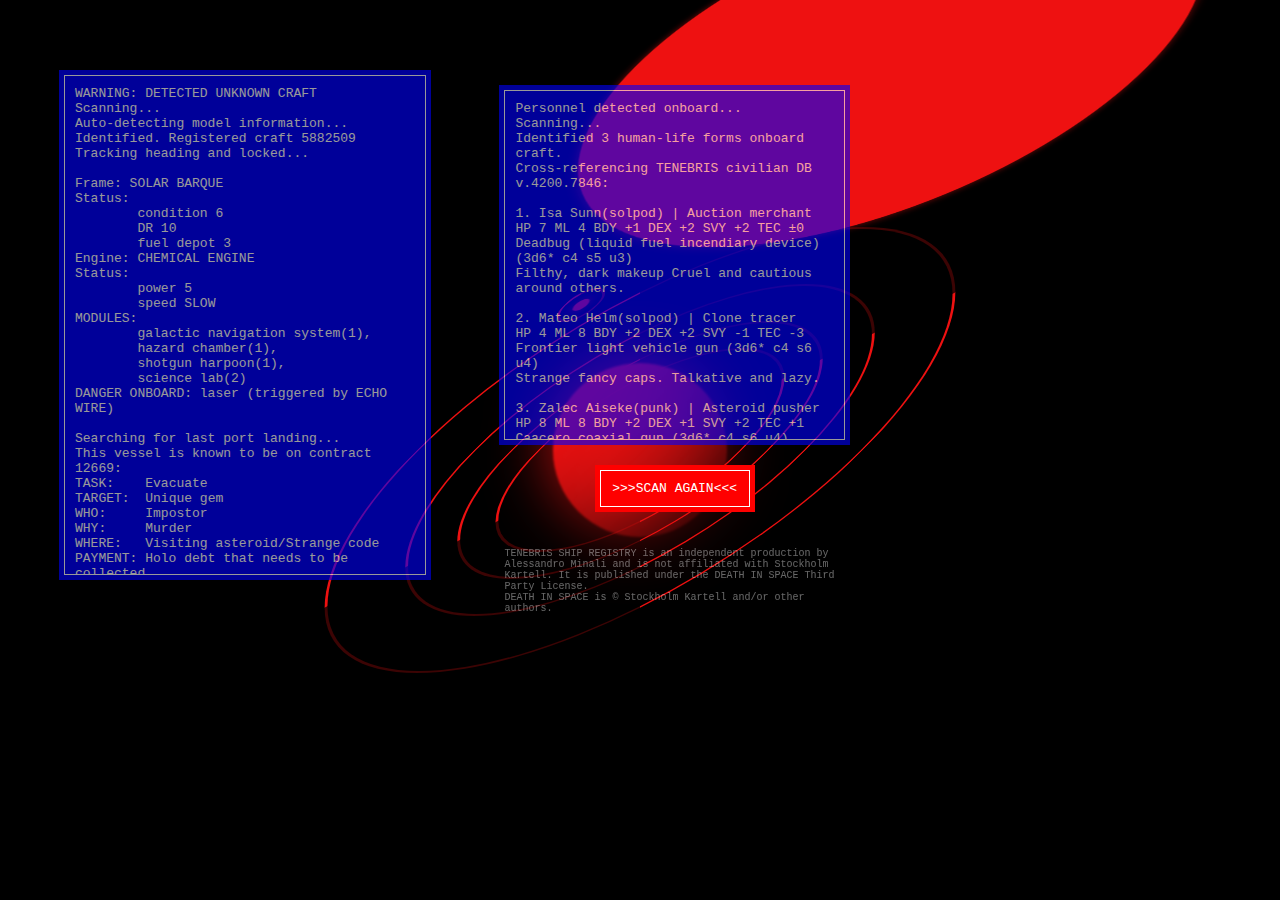
<file: index.html>
<head>
  <style type="text/css">
:root{--dark-color:#000;--glossy-red:rgba(238,17,17,1);--hidden-red:rgba(238,17,17,0);--light-red:rgba(238,17,17,0.5);--paths-theme:var(--very-light-red) var(--glossy-red);--planets-theme:var(--light-red) var(--light-red) var(--light-red) var(--glossy-red);--very-light-red:rgba(238,17,17,0.25)}*,::after,::before{-webkit-box-sizing:border-box;-moz-box-sizing:border-box;box-sizing:border-box;padding:0;margin:0}body{overflow:hidden;background-color:var(--dark-color)}body #solar-system{display:flex;width:100vw;height:100vh;-webkit-transform:skewX(-45deg);-moz-transform:skewX(-45deg);-ms-transform:skewX(-45deg);-o-transform:skewX(-45deg);transform:skewX(-45deg);-webkit-transform-origin:center;-moz-transform-origin:center;-ms-transform-origin:center;-o-transform-origin:center;transform-origin:center;justify-content:center;align-items:center}section #sun{position:fixed;z-index:100;width:174.085px;height:174.085px;-webkit-transform:skewX(45deg);-moz-transform:skewX(45deg);-ms-transform:skewX(45deg);-o-transform:skewX(45deg);transform:skewX(45deg);-webkit-border-radius:50%;-moz-border-radius:50%;border-radius:50%;background:var(--glossy-red);background:linear-gradient(135deg,var(--glossy-red) 20%,var(--hidden-red) 100%);-webkit-background:linear-gradient(135deg,var(--glossy-red) 20%,var(--hidden-red) 100%);-moz-background:linear-gradient(135deg,var(--glossy-red) 20%,var(--hidden-red) 100%);-o-background:linear-gradient(135deg,var(--glossy-red) 20%,var(--hidden-red) 100%);-ms-background:linear-gradient(135deg,var(--glossy-red) 20%,var(--hidden-red) 100%);filter:drop-shadow(0 0 2rem var(--glossy-red)) blur(1px);-webkit-filter:drop-shadow(0 0 2rem var(--glossy-red)) blur(1px);-moz-filter:drop-shadow(0 0 2rem var(--glossy-red)) blur(1px);-o-filter:drop-shadow(0 0 2rem var(--glossy-red)) blur(1px);-ms-filter:drop-shadow(0 0 2rem var(--glossy-red)) blur(1px)}article #mercury{position:fixed;z-index:99;top:38px;display:flex;width:24.397px;height:24.397px;-webkit-animation:planets-rotation 29.3225s linear infinite;-moz-animation:planets-rotation 29.3225s linear infinite;-ms-animation:planets-rotation 29.3225s linear infinite;-o-animation:planets-rotation 29.3225s linear infinite;animation:planets-rotation 29.3225s linear infinite;border-width:2px;border-style:solid;border-color:var(--planets-theme);-webkit-border-radius:50%;-moz-border-radius:50%;border-radius:50%;background:var(--hidden-red);justify-content:center;align-items:center}article #venus{position:fixed;z-index:99;top:15px;display:flex;width:60.518px;height:60.518px;-webkit-animation:planets-rotation 121.513s linear infinite;-moz-animation:planets-rotation 121.513s linear infinite;-ms-animation:planets-rotation 121.513s linear infinite;-o-animation:planets-rotation 121.513s linear infinite;animation:planets-rotation 121.513s linear infinite;border-width:2px;border-style:solid;border-color:var(--planets-theme);-webkit-border-radius:50%;-moz-border-radius:50%;border-radius:50%;background:var(--hidden-red);justify-content:center;align-items:center}article #earth{position:fixed;z-index:99;top:35px;display:flex;width:63.71px;height:63.71px;-webkit-animation:planets-rotation .4874s linear infinite;-moz-animation:planets-rotation .4874s linear infinite;-ms-animation:planets-rotation .4874s linear infinite;-o-animation:planets-rotation .4874s linear infinite;animation:planets-rotation .4874s linear infinite;border-width:2px;border-style:solid;border-color:var(--planets-theme);-webkit-border-radius:50%;-moz-border-radius:50%;border-radius:50%;background:var(--hidden-red);justify-content:center;align-items:center}article #earth::after{position:inherit;width:40%;height:40%;content:"";-webkit-animation:earth-blinking 2s linear infinite;-moz-animation:earth-blinking 2s linear infinite;-ms-animation:earth-blinking 2s linear infinite;-o-animation:earth-blinking 2s linear infinite;animation:earth-blinking 2s linear infinite;-webkit-border-radius:inherit;-moz-border-radius:inherit;border-radius:inherit;background:var(--glossy-red);-webkit-filter:drop-shadow(0 0 0.3rem var(--light-red)) blur(0.5px);-moz-filter:drop-shadow(0 0 0.3rem var(--light-red)) blur(0.5px);-o-filter:drop-shadow(0 0 0.3rem var(--light-red)) blur(0.5px);-ms-filter:drop-shadow(0 0 0.3rem var(--light-red)) blur(0.5px);filter:drop-shadow(0 0 0.3rem var(--light-red)) blur(0.5px)}article #mars{position:fixed;z-index:99;top:288px;display:flex;width:33.895px;height:33.895px;-webkit-animation:planets-rotation .5128s linear infinite;-moz-animation:planets-rotation .5128s linear infinite;-ms-animation:planets-rotation .5128s linear infinite;-o-animation:planets-rotation .5128s linear infinite;animation:planets-rotation .5128s linear infinite;border-width:2px;border-style:solid;border-color:var(--planets-theme);-webkit-border-radius:50%;-moz-border-radius:50%;border-radius:50%;background:var(--hidden-red);justify-content:center;align-items:center}article #mars::after,article #venus::after,article #mercury::after{width:40%;height:40%;content:"";-webkit-border-radius:inherit;-moz-border-radius:inherit;border-radius:inherit;background:var(--glossy-red);-webkit-filter:drop-shadow(0 0 0.3rem var(--light-red)) blur(0.5px);-moz-filter:drop-shadow(0 0 0.3rem var(--light-red)) blur(0.5px);-o-filter:drop-shadow(0 0 0.3rem var(--light-red)) blur(0.5px);-ms-filter:drop-shadow(0 0 0.3rem var(--light-red)) blur(0.5px);filter:drop-shadow(0 0 0.3rem var(--light-red)) blur(0.5px)}section #mercury-trajectory{position:fixed;z-index:98;width:203.085px;height:203.085px;-webkit-animation:solar-revolution 43.9845s linear infinite;-moz-animation:solar-revolution 43.9845s linear infinite;-ms-animation:solar-revolution 43.9845s linear infinite;-o-animation:solar-revolution 43.9845s linear infinite;animation:solar-revolution 43.9845s linear infinite;border-width:2px;border-style:solid;border-color:var(--paths-theme);-webkit-border-radius:50%;-moz-border-radius:50%;border-radius:50%}section #venus-trajectory{position:fixed;z-index:98;width:257.085px;height:257.085px;-webkit-animation:solar-revolution 112.3335s linear infinite;-moz-animation:solar-revolution 112.3335s linear infinite;-ms-animation:solar-revolution 112.3335s linear infinite;-o-animation:solar-revolution 112.3335s linear infinite;animation:solar-revolution 112.3335s linear infinite;border-width:2px;border-style:solid;border-color:var(--paths-theme);-webkit-border-radius:50%;-moz-border-radius:50%;border-radius:50%}section #earth-trajectory{position:fixed;z-index:98;width:332.085px;height:332.085px;-webkit-animation:solar-revolution 182.6211s linear infinite;-moz-animation:solar-revolution 182.6211s linear infinite;-ms-animation:solar-revolution 182.6211s linear infinite;-o-animation:solar-revolution 182.6211s linear infinite;animation:solar-revolution 182.6211s linear infinite;border-width:2px;border-style:solid;border-color:var(--paths-theme);-webkit-border-radius:50%;-moz-border-radius:50%;border-radius:50%}section #mars-trajectory{position:fixed;z-index:98;width:446.085px;height:446.085px;-webkit-animation:solar-revolution 343.4425s linear infinite;-moz-animation:solar-revolution 343.4425s linear infinite;-ms-animation:solar-revolution 343.4425s linear infinite;-o-animation:solar-revolution 343.4425s linear infinite;animation:solar-revolution 343.4425s linear infinite;border-width:2px;border-style:solid;border-color:var(--paths-theme);-webkit-border-radius:50%;-moz-border-radius:50%;border-radius:50%}@keyframes solar-revolution{to{transform:rotate(360deg)}}@keyframes planets-rotation{to{transform:rotate(360deg)}}@keyframes earth-blinking{from{background-color:var(--glossy-red);filter:drop-shadow(0 0 0.3rem var(--light-red)) blur(0.5px)}to{background-color:var(--dark-color);filter:drop-shadow(0 0 0 var(--light-red)) blur(0)}}@media only screen and (max-width: 768px){section #sun{width:87.0425px;height:87.0425px}section #mercury-trajectory{width:101.5425px;height:101.5425px}article #mercury{top:17px;width:12.1985px;height:12.1985px}section #venus-trajectory{width:128.5425px;height:128.5425px}article #venus{top:6px;width:30.259px;height:30.259px}section #earth-trajectory{width:166.0425px;height:166.0425px}article #earth{top:16px;width:31.855px;height:31.855px}section #mars-trajectory{width:223.0425px;height:223.0425px}article #mars{top:56px;width:16.9475px;height:16.9475px}}@media only screen and (min-width: 1921px){section #sun{width:348.17px;height:348.17px}section #mercury-trajectory{width:406.17px;height:406.17px}article #mercury{top:82px;width:48.794px;height:48.794px}section #venus-trajectory{width:514.17px;height:514.17px}article #venus{top:28px;width:121.036px;height:121.036px}section #earth-trajectory{width:664.17px;height:664.17px}article #earth{top:68px;width:127.42px;height:127.42px}section #mars-trajectory{width:892.14px;height:892.14px}article #mars{top:242px;width:67.79px;height:67.79px}}.grid-container{display:flex;color:#fff;top:75px;left:5%;z-index:100;color:#fff;position:absolute}.grid-child{flex:1}#crew{margin-left:10%}#about{font-size:10px;white-space:pre-wrap;opacity:.4}#crew_details,#display{opacity:.6;white-space:pre-wrap;overflow-y:scroll}#about,#crew_details{max-width:400px;max-height:350px}#display{max-width:550px;max-height:500px;background:blue;outline:5px blue solid;border:#fff 1px solid;padding:10px}#display:hover,#crew_details:hover{opacity:.9}#crew_details{background:blue;outline:5px blue solid;border:#fff 1px solid;padding:10px}.small{font-size:10px}#scan{background:red;outline:5px red solid;border:#fff 1px solid;padding:10px;max-width:150px;margin:0 auto;text-align:center;cursor:pointer}#scan:hover{opacity:.9}
  </style>
  <meta charset="UTF-8">
</head>

<body>
  <div class="grid-container">
    <pre id='display' class='grid-child'></pre>
    <pre id='crew' class='grid-child'>
      <div id='crew_details'></div>
      <div id='scan'>>>>SCAN AGAIN<<<</div>
      <div id='about'>
TENEBRIS SHIP REGISTRY is an independent production by Alessandro Minali and is not affiliated with Stockholm Kartell. It is published under the DEATH IN SPACE Third Party License.
DEATH IN SPACE is © Stockholm Kartell and/or other authors.
      </div>
    </pre>
  </div>

  <section id="solar-system">
    <div id="sun"></div>
    <article id="mercury-trajectory">
      <div id="mercury"></div>
    </article>
    <article id="venus-trajectory">
      <div id="venus"></div>
    </article>
    <article id="earth-trajectory">
      <div id="earth"></div>
    </article>
    <article id="mars-trajectory">
      <div id="mars"></div>
    </article>
  </section>

  <script type="text/javascript">
    const what=["Hide","Infiltrate","Smuggling","Extract","Search","Scavenge","Evacuate","Guard","Tow","Retrieve","Transfer","Pay","Defend","Locate","Investigate","Raid","Heist","Parley","Repair","Destroy"],payment=["Holo debt that needs to be collected","Gear","Favor","Spare parts","Big contract","Module"],person=["Impostor","Smuggler","AI","Traitor","Union worker","Company employee"],group=["Cult","Ring gang","Miners","Scavengers","Outlaws","Station marshals"],object=["Unique gem","Prototype","Robotics","Creature","Weapon","Module"],unknown=["Strange cosmic mutation","Anomaly","New planet","Wormhole","Strange code","Void static"],event=["Missing person","Backstabbing","Murder","Riot","Ritual","Festival"],area=["Derelict spacecraft","Space bar","Visiting asteroid","Forgotten mining station","Planet ruin","Underground colony","Asteroid","Rogue planet","Abandoned bunker","Rebuilt satellite","Old mining town","Nomad outpost"],first_name=["Marshal","Tarlow","Cee","Aoi","Niko","Sakura","Naoto","Jun","Ichiro","Koa","Ravi","Mishka","Yuma","Roy","Fushigi","Mateo","Aiko","Ezra","Bo","Elizi","Hina","Iwata","Baker","Bowie","Rowa","Mirai","Kev","Khari","Isa","Lovi","Sura","Anik","Nauja","Sheyma","Mira","Yatin","Yuval","Jienni","Tami","Mufasa","Ao","Bell","Blink","Clock","Cord","Duzi","Fase","Fu","Glam","Glare","Gul","Hira","Hla","Ia","Kei","Key","Lhamo","Måne","Mehr","Mille","Mpho","Nur","Phix","Reeve","Riz","Shade","Soma","Tick","Vac","Wick","Xleo","Yann","Zalec","Zenit","Zign","Zola"],last_name=["Grozo","Rife","Shimasu","Aiseke","Helm","Astreio","Tungertok","Casker","Cash","Blaze","Mellowe","Atticus","Dimber","Cage","Rose","Whiz","Zapper","Crow","Cage","Tide","Yamada","Bhat","Ortiz","Behl","Brahm","Oak","Nori","Guide","Bird","Sunn","Lock","Keone","Beconne","Lumen","Canero","Crowne","Home","Rover","Lamassu","Shorell"],origin=["carbon","chrome","punk","solpod","velocity cursed","void"],background=["Doctor of Philosophy","Ringborn","Roughneck","Technomant","Astrochemist","Explorer","Clone","Legionnaire","Prospector","Nomad"],bg_1=["Gas","Data","Record","Auction","DNA","Black market","AI","Drone","Subtiliteminn","Military","Vector","Company","Cyro","Moon","Asteroid","Nebular","Zero-g","Ring","Clone","Monolith","Event horizon","Intersteller","Orbit","Gravity","Intergalatic","Freight","Isotope","Station","Static noise","Tow","Star","Bounty","Deep field","Void"],bg_2=["farmer","pusher","holder","gemologist","modifier","salvager","coder","driller","addict","linguist","pilot","marshal","engineer","mercenary","owner","pathfinder","fighter","thug","bodyguard","welder","vagabond","soldier","swindler","cultist","diver","tracer","translator","trucker","hunter","outlaw","crew","hijacker","merchant","bandit","hauler"],impression=["Always stares at people’s teeth.","Reckless in combat.","Boasts about what they did in the war.","Whistles war hymns.","Cautious around others.","Moves slowly if you stare at them.","Talks with a vibrant language and large gestures.","Constantly snacking on something.","Hard-boiled with scars.","Keeps looking behind objects like they could be trapped.","Has several homemade augmented reality tattoos.","Perfectionist with control issues.","Swallows strange colorful pills every now and then.","Nearsighted.","Looks at people like they want to eat them.","Just overall creepy.","Long nails, teeth and hair.","Wears very, very thick 3D glasses.","Has control issues and needs a plan for everything.","Won’t look people in the eyes.","Too old for this shit.","Gray-haired, smoking actual, real cigars.","Speaks with a unique accent.","Disarming gaze.","Frustrated about small things.","Old-fashioned.","Never smiles.","Likes things simple.","Calm, cold and calculated with a stiff body language.","Caring and helpful but hates being touched.","Peaceful, soft-spoken.","Soft, gentle movements.","Pessimist, with a fake smile.","Sad and distant, I have seen colony crafts on fire off the shoulders of..."],trait=["Bored","Jaded","So polite it hurts","Polite","Optimist","Cynical","Eccentric","Hypochondriac","Honest","Proud","Relentless","Perfectionist","Dishonest","Remorseful","Nearsighted","Creepy","Lazy","Talkative","Inventive","Rough","Unnecessarily rough","Hard-boiled","Savage","Passionate","Endlessly aggravated","Inferiority complex","Problems with authority","Loud mouth","Cruel","Egocentric","Nihilistic","Prone to substance abuse","Conflicted","Shrewd","Vindictive","Cowardly","Lazy","Suspicious","Ruthless","Worried","Bitter","Deceitful","Wasteful","Arrogant","Abrasive","Mannerless","Self-assured","Fanatical","Hypocritical","Eccentric","Morbid","One-sided","Enigmatic","Hesitant","Scared of commitment","Aggressive","Shortsighted","Stubborn","Mischievous","Grim","Ritualistic","Brutal","Unpredictable","Prejudiced","Vulgar","Sloppy","Impulsive","Calculating","Pedantic","Gullible","Demanding","Whiny","Ungrateful","Hedonistic","Shallow","Fearless","Scheming","Nagging","Fatalistic","Defensive","Hateful","Argumentative","Tormenting","Self-conscious","Irresponsible","Melancholic","Arbitrary","Inconsistent","Imitative","Sarcastic","Rude","Vain","Petty","Resentful","Disloyal","Strict","Anarchistic","Dependent","Snobbish","Untrusting","Assertive","Charmless","Pompous","Greedy","Tactless","Unhelpful","Anxious","Gloomy","Undisciplined","Careless","Nosy","Domineering","Dull","Rebellious","Chainsmoker","Chews on hair","Compulsive swearing","Constantly watching holos","Coughs","Fiddles with jewelry","Flirty","Gestures a lot","Giggles inappropriately","Hat/hood and shades, always","Itchy","Loudly chews gum","Must tag every location","Never look anyone in the eye","Nosepicker","Rapid blinking","Reeks of lighter fluid","Scratches facial scar","Twitchy","Wheezes"],look=["Filthy EVA suit.","Fashionable robotic hands.","Clothes made of synthetic feathers.","Space dock workwear.","White civilian clothes.","Vest, nothing under, and shorts, no matter the climate.","Fake military fashion.","No shoes, tight t-shirt, black pants.","Tool belt and waistbag.","Antique colony suit.","Robe covered in asymmetric patterns.","Similar clothes as one of the PCs.","Expensive gear and pretty new clothes.","Worn marshal cap and a fake cigar.","Jumpsuit with driller oil patch.","Holographic visor, branded clothes.","Untied big boots, patched broken nose.","G-suit, covered in planet patches.","Gray thick lab coat with blue stains.","Vest knitted out of wires, tattoos in a strange language.","Embroidered helmets, faux fur, and dark cloth with symbols showing affiliation.","Patched up clothes, mixture of many materials and tech.","Reinforced blue and yellow workwear with patches from all the spacedocks in Tenebris.","Boots and vests.","Strange fancy caps.","Flamboyant robes in reflective materials.","Torn, old space docket jacket.","Foreign, realisitic tattos.","Filthy, dark makeup","Undersized hologlasses.","Perfectly weathered clothes.","Botany patches on arms and back saying 'I love plants'.","Fashionable interstellar clothes.","Too clean civilian clothes.","Bags and pockets everywhere for everything but never anything important in them.","Layers of black fabric, wrapped loosely","Robotic hands/arm.","Covered in scars.","Asymmetric, patterned hood.","Antique space gloves.","Hazard pants.","Trucker cap with patch.","Necklace with odd animal skulls.","Decorated cape.","Suit with holographic patterns."],weapon=["Accretion shuriken (d4 c1 s1 u-)","Heat seeking micro caltrops (d4 c1 s1 u-)","Gravity dirk (d4 c1 s1 u-)","Oscillator knife (d4 c1 s1 u-)","LRAD hammer (d4 c1 s1 u-)","Vacuum pistol (d6 c3 s1 u5)","Prospector handgun (d6 c3 s1 u5)","AI revolver (d6 c3 s1 u5)","Messier shotgun (2d4* c3 s2 u4)","Direcaster defense pump-action (2d4* c3 s2 u4)","Silenced apastron (d8 c3 s2 u10)","Micro manifold (d8 c3 s2 u10)","Procyon raid rifle (d10 c3 s3 u10)","Bullpup vacuum rifle (d10 c3 s3 u10)","Arc rifle (d10 c3 s3 u10)","Thermite crossbow (d12 c3 s3 u4)","Luminance marksman barrel (d12 c3 s3 u4)","Crescent limb cutter (d12 c3 s3 u4)","Caacero coaxial gun (3d6* c4 s6 u4)","Frontier light vehicle gun (3d6* c4 s6 u4)","Deadbug (liquid fuel incendiary device) (3d6* c4 s5 u3)"],grenade=["Plerion grenade (2d6* c- s1 u-)","Quasar incendiary (2d6* c- s1 u-)","Dust cleaner flashbang (2d6* c- s1 u-)"],armor=["Stab proof armor (DR+1 s2)","Flak jacket armor (DR+2 s3)","Bulletproof armor (DR+2 s4)","Riot shield (- s4)"],common=[["Nano Pods",3,5,3],["Bio tanker",12,17,20],["Bulk freighter",10,16,8],["Scout ship",5,11,5],["Frontier lander",5,11,6],["Hauler",5,13,5],["Liberation raider",5,13,5],["Sector shuttle",3,9,6]],c_power=[["Radiation pressure sail","too slow"],["Chemical engine","slow"]],unusual=[["Honeyguide driller",5,11,6],["Interceptor",5,11,5],["Mining carrier",12,18,20],["Light freighter",8,14,7]],u_power=[["Diamagnetic fusion reactor","fast"]],rare=[["Exobase dropship",5,15,4],["Alsviðr barge",8,16,5],["Solar barque",6,10,3],["Colony ship",10,18,10]],r_power=[["Gravity reactor","fast"]],v_rare=[["Monolith runner",10,18,10],["Redshift explorer",8,12,15],["Gravity ship",10,16,10],["Black hole crawler",12,19,"—"]],v_r_power=[["Quantum entanglement reactor","bridging"]],general=[[1,"bar"],[1,"brig"],[1,"cargo cluster"],[1,"cryopods"],[1,"escape pods"],[1,"fire extinguishing system"],[1,"fuel tanks"],[1,"garbage burner"],[1,"hidden module"],[1,"interrogation room"],[1,"meeting room"],[1,"moonshine distillery"],[1,"passenger quarters"],[1,"storage"],[1,"workshop"],[2,"cargo bay"],[2,"cargo tractor"],[2,"deep space communication dish"],[2,"hull plating"],[2,"hydroponic farm"],[2,"medical bay"],[2,"merchant deck"],[2,"panic room"],[2,"repair bay"],[2,"space dock"],[2,"vault"]],tech=[[1,"anti-hacking systems"],[1,"automaton caretaker"],[1,"biometric locks"],[1,"deceptive communication systems"],[1,"decoy"],[1,"driller echo"],[1,"galactic navigation system"],[1,"named ai"],[1,"self-destruct system"],[1,"surveillance system"],[1,"uav system"],[1,"hazard chamber"],[1,"master system"],[1,"radio network"],[2,"radio network"],[2,"scanners"],[2,"military-issued ai"],[2,"science lab"],[3,"stealth hull"]],confrontation=[[1,"deep space torpedoes"],[1,"kinetic mines"],[1,"hull grapplers"],[1,"mobile drill arm"],[1,"modified asteroid drill"],[1,"monodispatcher"],[1,"shotgun harpoon"],[1,"thrower"],[1,"hypervelocity projectiles"],[1,"grapeshot carronade"],[2,"isotope bunker buster"],[2,"emp harpoon"],[3,"orbital shotgun"]],trigger=["laser","pressure plate","motion detector","microphone","magnetic","heat detector","sniffer","metal detector","echo wire","counter"],obstacle=["centiglass","mind scanner","wormhole",["electromagnetic pulse","emp"],"pipe bomb","jump mine","hotwired air lock","tracking chip","flechettes","ultrasonic burst","titanic foam","photoreceptor flash","tesla spike","laser","molten metal","crusher","cooker","flammable gas","electroshock projectiles","skin transformer"];function roll(e){return Math.floor(Math.random()*e)+1}function stat(){return s=roll(4)-roll(4),0==s?s="±"+s:s>0&&(s="+"+s),s}function roll_r(e,r){return Math.floor(Math.random()*(r-e+1))+e}function add_mod(e,r,t){return e-r[0]>=0?(t.push(r),e-r[0]):e}function generate(){1==roll(100)?frame=v_rare.sample():1==roll(36)?frame=rare.sample():1==roll(10)?frame=unusual.sample():frame=common.sample(),1==roll(100)?(op=roll_r(7,30),power=v_r_power.sample()):1==roll(36)?(op=roll_r(9,13),power=r_power.sample()):1==roll(10)?(op=roll_r(6,10),power=u_power.sample()):(op=roll_r(3,7),power=c_power.sample()),dis=document.getElementById("display"),dis.innerHTML="",dis.innerText+="WARNING: DETECTED UNKNOWN CRAFT\n",dis.innerText+="Scanning...\n",dis.innerText+="Auto-detecting model information...\n",dis.innerText+="Identified. Registered craft "+roll(1e8).toString(16)+"\n",dis.innerHTML+="Tracking heading and locked...\n\n",dis.innerText+="Frame: "+frame[0].toUpperCase()+"\n",dis.innerText+="Status:\n\tcondition "+frame[1]+"\n\tDR "+frame[2]+"\n\tfuel depot "+frame[3]+"\n",dis.innerText+="Engine: "+power[0].toUpperCase()+"\n",dis.innerText+="Status:\n\tpower "+op+"\n\tspeed "+power[1].toUpperCase()+"\n",possible_mods=general.shuffle().concat(tech.shuffle()),confront_dup=[...confrontation.shuffle()],modules=[],confrontation_chance=[10,20,36];for(var e=0;e<3;e++)1==roll(confrontation_chance[e])&&(op=add_mod(op,confront_dup.pop(),modules));for(;0!=op;)op=add_mod(op,possible_mods.pop(),modules);dis.innerText+="MODULES:",dis.innerText+=modules.sort().map((e=>"\n\t"+e[1]+"("+e[0]+")")),dis.innerText+="\nDANGER ONBOARD: "+obstacle.sample()+" (triggered by "+trigger.sample().toUpperCase()+")\n\n",c=document.getElementById("crew_details"),c.innerHTML="",crew=roll(6),c.innerText+="Personnel detected onboard...\n",c.innerText+="Scanning...\n",c.innerText+="Identified "+crew+" human-life forms onboard craft.\n",c.innerText+="Cross-referencing TENEBRIS civilian DB v."+roll(1e4)+"."+roll(1e4)+":",first_name_dup=[...first_name.shuffle()],background_dup=[...background.shuffle()],bg_1_dup=[...bg_1.shuffle()],bg_2_dup=[...bg_2.shuffle()],look_dup=[...look.shuffle()],trait_dup=[...trait.shuffle()],impression_dup=[...impression.shuffle()];for(e=0;e<crew;e++)c.innerText+="\n\n"+(e+1)+". "+first_name_dup.pop()+" "+last_name.sample()+"("+origin.sample()+") | ",1==roll(10)?c.innerText+=background_dup.pop():c.innerText+=bg_1_dup.pop()+" "+bg_2_dup.pop(),c.innerText+="\nHP "+roll(8)+" ML "+(roll(6)+roll(6))+" BDY "+stat()+" DEX "+stat()+" SVY "+stat()+" TEC "+stat(),1==roll(10)&&(c.innerText+="\n"+armor.pop()),c.innerText+="\n"+weapon.pop(),1==roll(10)&&(c.innerText+="\n"+grenade.pop()),c.innerText+="\n"+look_dup.pop()+" ",c.innerText+=trait_dup.pop()+" and ",1==roll(6)?c.innerText+=trait_dup.pop().toLowerCase()+".":c.innerText+=impression_dup.pop().toLowerCase();c.innerHTML+="\n\n<span class='small'>d: damage, c: condition, s: slots, u: uses</span>",dis.innerText+="Searching for last port landing...",dis.innerText+="\nThis vessel is known to be on contract "+roll(1e6).toString(16)+":",dis.innerText+="\nTASK:\t "+what.sample()+"\n",dis.innerText+="TARGET:\t "+object.sample()+"\n",dis.innerText+="WHO:\t "+person.sample()+"\n",dis.innerText+="WHY:\t "+event.sample()+"\n",dis.innerText+="WHERE:\t "+area.sample()+"/"+unknown.sample()+"\n",dis.innerText+="PAYMENT: "+payment.sample()}Array.prototype.sample=function(){return this[Math.floor(Math.random()*this.length)]},Array.prototype.remove=function(e){return this.filter((r=>r!==e))},Array.prototype.shuffle=function(){for(var e=this.length-1;e>0;e--){var r=Math.floor(Math.random()*(e+1)),t=this[e];this[e]=this[r],this[r]=t}return this},generate(),document.getElementById("scan").addEventListener("click",(function(){generate()}));
  </script>
</body>
</file>
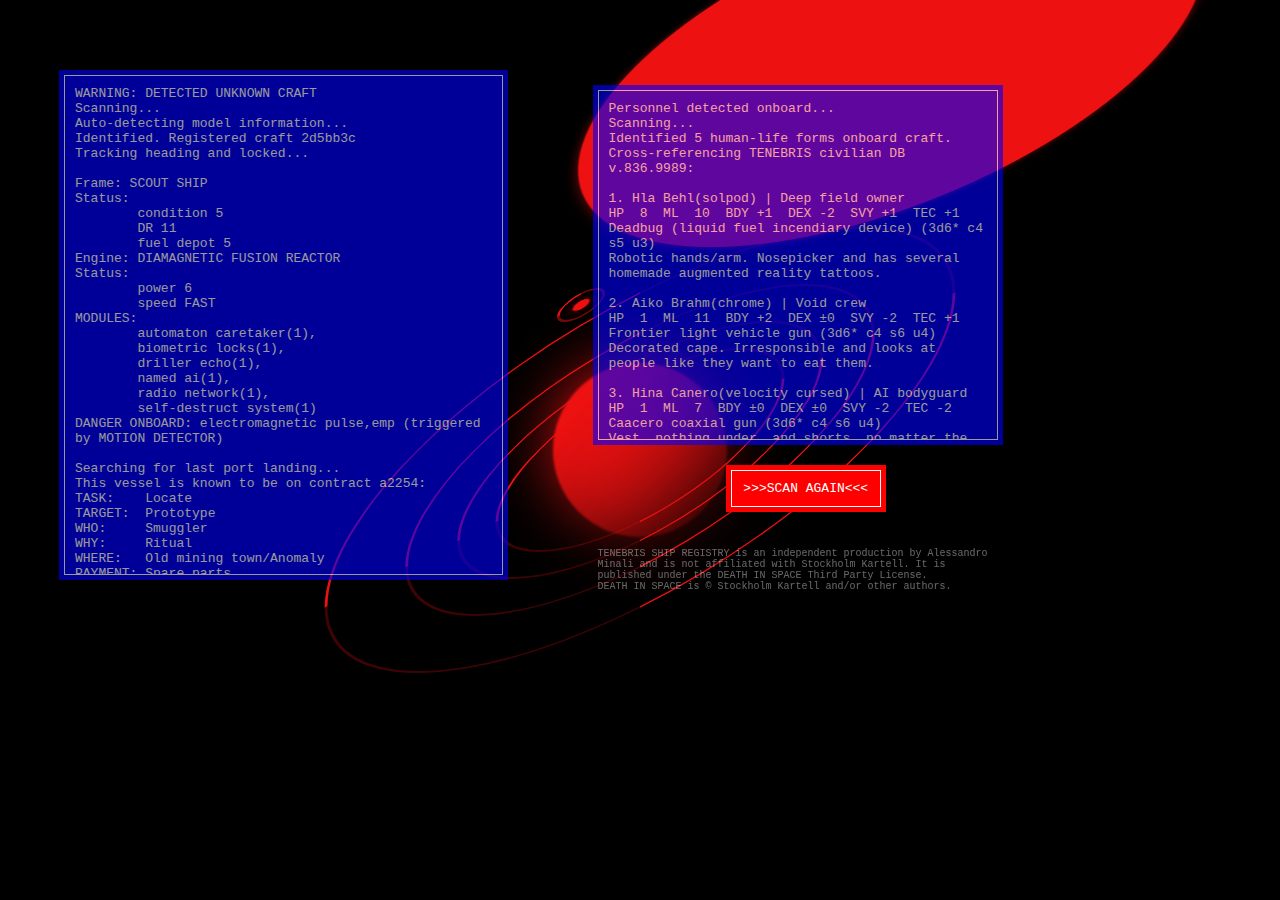
<file: tmp.html>
<head>
  <link rel="stylesheet" type="text/css" href="./style.css">
  <meta charset="UTF-8">
</head>

<body>
  <div class="grid-container">
    <pre id='display' class='grid-child'></pre>
    <pre id='crew' class='grid-child'>
      <div id='crew_details'></div>
      <div id='scan'>>>>SCAN AGAIN<<<</div>
      <div id='about'>
TENEBRIS SHIP REGISTRY is an independent production by Alessandro Minali and is not affiliated with Stockholm Kartell. It is published under the DEATH IN SPACE Third Party License.
DEATH IN SPACE is © Stockholm Kartell and/or other authors.
      </div>
    </pre>
  </div>

  <section id="solar-system">
    <div id="sun"></div>
    <article id="mercury-trajectory">
      <div id="mercury"></div>
    </article>
    <article id="venus-trajectory">
      <div id="venus"></div>
    </article>
    <article id="earth-trajectory">
      <div id="earth"></div>
    </article>
    <article id="mars-trajectory">
      <div id="mars"></div>
    </article>
  </section>

  <script type="text/javascript" src="script.js"></script>
</body>
</file>
<file: style.css>
:root {
  --dark-color: rgb(0, 0, 0);
  --glossy-red: rgba(238, 17, 17, 1);
  --hidden-red: rgba(238, 17, 17, 0);
  --light-red: rgba(238, 17, 17, 0.5);
  --paths-theme: var(--very-light-red) var(--glossy-red);
  --planets-theme: var(--light-red) var(--light-red) var(--light-red)
    var(--glossy-red);
  --very-light-red: rgba(238, 17, 17, 0.25);
}
*,
*::after,
*::before {
  -webkit-box-sizing: border-box;
  -moz-box-sizing: border-box;
  box-sizing: border-box;
  padding: 0;

  margin: 0;
}
body {
  overflow: hidden;

  background-color: var(--dark-color);
}
body #solar-system {
  display: flex;

  width: 100vw;
  height: 100vh;

  -webkit-transform: skewX(-45deg);
  -moz-transform: skewX(-45deg);
  -ms-transform: skewX(-45deg);
  -o-transform: skewX(-45deg);
  transform: skewX(-45deg);
  -webkit-transform-origin: center;
  -moz-transform-origin: center;
  -ms-transform-origin: center;
  -o-transform-origin: center;
  transform-origin: center;

  justify-content: center;
  align-items: center;
}

/* ⚠ size of the sun is not respected here */
section #sun {
  position: fixed;
  z-index: 100;
  /* ✑ real radius of the sun: 696340km */

  width: 174.085px; /* ✑ 40* too small compared to the real planets dimensions values */
  height: 174.085px;

  -webkit-transform: skewX(45deg);
  -moz-transform: skewX(45deg);
  -ms-transform: skewX(45deg);
  -o-transform: skewX(45deg);
  transform: skewX(45deg);

  -webkit-border-radius: 50%;
  -moz-border-radius: 50%;
  border-radius: 50%;
  background: var(--glossy-red);
  background: linear-gradient(
    135deg,
    var(--glossy-red) 20%,
    var(--hidden-red) 100%
  );

  -webkit-background: linear-gradient(
    135deg,
    var(--glossy-red) 20%,
    var(--hidden-red) 100%
  );
  -moz-background: linear-gradient(
    135deg,
    var(--glossy-red) 20%,
    var(--hidden-red) 100%
  );
  -o-background: linear-gradient(
    135deg,
    var(--glossy-red) 20%,
    var(--hidden-red) 100%
  );
  -ms-background: linear-gradient(
    135deg,
    var(--glossy-red) 20%,
    var(--hidden-red) 100%
  );
  filter: drop-shadow(0 0 2rem var(--glossy-red)) blur(1px);
  -webkit-filter: drop-shadow(0 0 2rem var(--glossy-red)) blur(1px);
  -moz-filter: drop-shadow(0 0 2rem var(--glossy-red)) blur(1px);
  -o-filter: drop-shadow(0 0 2rem var(--glossy-red)) blur(1px);
  -ms-filter: drop-shadow(0 0 2rem var(--glossy-red)) blur(1px);
}

/* planets */
article #mercury {
  position: fixed;
  z-index: 99;
  top: 38px;

  display: flex;

  width: 24.397px; /* ✑ real radius of mercury: 24397km */
  height: 24.397px;
  /* ✑ rotation period of mercury: 58.645 days */

  -webkit-animation: planets-rotation 29.3225s linear infinite;
  -moz-animation: planets-rotation 29.3225s linear infinite;
  -ms-animation: planets-rotation 29.3225s linear infinite;
  -o-animation: planets-rotation 29.3225s linear infinite;
  animation: planets-rotation 29.3225s linear infinite;

  border-width: 2px;
  border-style: solid;
  border-color: var(--planets-theme);
  -webkit-border-radius: 50%;
  -moz-border-radius: 50%;
  border-radius: 50%;
  background: var(--hidden-red);

  justify-content: center;
  align-items: center;
}
article #venus {
  position: fixed;
  z-index: 99;
  top: 15px;

  display: flex;

  width: 60.518px; /* ✑ real radius of venus: 60518km */
  height: 60.518px;
  /* ✑ rotation period of venus 243.023 days */

  -webkit-animation: planets-rotation 121.513s linear infinite;
  -moz-animation: planets-rotation 121.513s linear infinite;
  -ms-animation: planets-rotation 121.513s linear infinite;
  -o-animation: planets-rotation 121.513s linear infinite;
  animation: planets-rotation 121.513s linear infinite;

  border-width: 2px;
  border-style: solid;
  border-color: var(--planets-theme);
  -webkit-border-radius: 50%;
  -moz-border-radius: 50%;
  border-radius: 50%;
  background: var(--hidden-red);

  justify-content: center;
  align-items: center;
}
article #earth {
  position: fixed;
  z-index: 99;
  top: 35px;

  display: flex;

  width: 63.71px; /* ✑ real radius of the earth: 6371km */
  height: 63.71px;
  /* ✑ animation-duration: .5s = 24hours on earth */

  -webkit-animation: planets-rotation 0.4874s linear infinite;
  -moz-animation: planets-rotation 0.4874s linear infinite;
  -ms-animation: planets-rotation 0.4874s linear infinite;
  -o-animation: planets-rotation 0.4874s linear infinite;
  animation: planets-rotation 0.4874s linear infinite;

  border-width: 2px;
  border-style: solid;
  border-color: var(--planets-theme);
  -webkit-border-radius: 50%;
  -moz-border-radius: 50%;
  border-radius: 50%;
  background: var(--hidden-red);

  justify-content: center;
  align-items: center;
}
article #earth::after {
  position: inherit;

  width: 40%;
  height: 40%;

  content: "";
  -webkit-animation: earth-blinking 2s linear infinite;
  -moz-animation: earth-blinking 2s linear infinite;
  -ms-animation: earth-blinking 2s linear infinite;
  -o-animation: earth-blinking 2s linear infinite;
  animation: earth-blinking 2s linear infinite;

  -webkit-border-radius: inherit;
  -moz-border-radius: inherit;
  border-radius: inherit;
  background: var(--glossy-red);

  -webkit-filter: drop-shadow(0 0 0.3rem var(--light-red)) blur(0.5px);
  -moz-filter: drop-shadow(0 0 0.3rem var(--light-red)) blur(0.5px);
  -o-filter: drop-shadow(0 0 0.3rem var(--light-red)) blur(0.5px);
  -ms-filter: drop-shadow(0 0 0.3rem var(--light-red)) blur(0.5px);
  filter: drop-shadow(0 0 0.3rem var(--light-red)) blur(0.5px);
}
article #mars {
  position: fixed;
  z-index: 99;
  top: 288px;

  display: flex;

  width: 33.895px; /* ✑ real radius of mars: 33895km */
  height: 33.895px;
  /* ✑ animation-duration: .5s = 24hours on earth */

  -webkit-animation: planets-rotation 0.5128s linear infinite;
  -moz-animation: planets-rotation 0.5128s linear infinite;
  -ms-animation: planets-rotation 0.5128s linear infinite;
  -o-animation: planets-rotation 0.5128s linear infinite;
  animation: planets-rotation 0.5128s linear infinite;

  border-width: 2px;
  border-style: solid;
  border-color: var(--planets-theme);
  -webkit-border-radius: 50%;
  -moz-border-radius: 50%;
  border-radius: 50%;
  background: var(--hidden-red);

  justify-content: center;
  align-items: center;
}
article #mars::after,
article #venus::after,
article #mercury::after {
  width: 40%;
  height: 40%;

  content: "";

  -webkit-border-radius: inherit;
  -moz-border-radius: inherit;
  border-radius: inherit;
  background: var(--glossy-red);

  -webkit-filter: drop-shadow(0 0 0.3rem var(--light-red)) blur(0.5px);
  -moz-filter: drop-shadow(0 0 0.3rem var(--light-red)) blur(0.5px);
  -o-filter: drop-shadow(0 0 0.3rem var(--light-red)) blur(0.5px);
  -ms-filter: drop-shadow(0 0 0.3rem var(--light-red)) blur(0.5px);
  filter: drop-shadow(0 0 0.3rem var(--light-red)) blur(0.5px);
}

/* planets trajectory's
⚠ the distances between the planets and the sun are not respected here because of the diameter ot it */
section #mercury-trajectory {
  position: fixed;
  z-index: 98;

  width: 203.085px; /* ✑ non-proportional */
  height: 203.085px;
  /* ✑ revolution of mercury: 87.969 days */

  -webkit-animation: solar-revolution 43.9845s linear infinite;
  -moz-animation: solar-revolution 43.9845s linear infinite;
  -ms-animation: solar-revolution 43.9845s linear infinite;
  -o-animation: solar-revolution 43.9845s linear infinite;
  animation: solar-revolution 43.9845s linear infinite;

  border-width: 2px;
  border-style: solid;
  border-color: var(--paths-theme);
  -webkit-border-radius: 50%;
  -moz-border-radius: 50%;
  border-radius: 50%;
}
section #venus-trajectory {
  position: fixed;
  z-index: 98;

  width: 257.085px; /* ✑ non-proportional */
  height: 257.085px;
  /* ✑ revolution of venus: 224.667 days */

  -webkit-animation: solar-revolution 112.3335s linear infinite;
  -moz-animation: solar-revolution 112.3335s linear infinite;
  -ms-animation: solar-revolution 112.3335s linear infinite;
  -o-animation: solar-revolution 112.3335s linear infinite;
  animation: solar-revolution 112.3335s linear infinite;

  border-width: 2px;
  border-style: solid;
  border-color: var(--paths-theme);
  -webkit-border-radius: 50%;
  -moz-border-radius: 50%;
  border-radius: 50%;
}
section #earth-trajectory {
  position: fixed;
  z-index: 98;

  width: 332.085px; /* ✑ non-proportional */
  height: 332.085px;
  /* ✑ revolution of the earth: 365.2422 days */

  -webkit-animation: solar-revolution 182.6211s linear infinite;
  -moz-animation: solar-revolution 182.6211s linear infinite;
  -ms-animation: solar-revolution 182.6211s linear infinite;
  -o-animation: solar-revolution 182.6211s linear infinite;
  animation: solar-revolution 182.6211s linear infinite;

  border-width: 2px;
  border-style: solid;
  border-color: var(--paths-theme);
  -webkit-border-radius: 50%;
  -moz-border-radius: 50%;
  border-radius: 50%;
}
section #mars-trajectory {
  position: fixed;
  z-index: 98;

  width: 446.085px; /* ✑ non-proportional */
  height: 446.085px;
  /* ✑ revolution of mars: 686.885 days */

  -webkit-animation: solar-revolution 343.4425s linear infinite;
  -moz-animation: solar-revolution 343.4425s linear infinite;
  -ms-animation: solar-revolution 343.4425s linear infinite;
  -o-animation: solar-revolution 343.4425s linear infinite;
  animation: solar-revolution 343.4425s linear infinite;

  border-width: 2px;
  border-style: solid;
  border-color: var(--paths-theme);
  -webkit-border-radius: 50%;
  -moz-border-radius: 50%;
  border-radius: 50%;
}

/*
▀▄▀▄▀▄▀▄▀▄▀▄ ANIMATIONS ▀▄▀▄▀▄▀▄▀▄▀▄
*/

@keyframes solar-revolution {
  to {
    transform: rotate(360deg);
  }
}

@keyframes planets-rotation {
  to {
    transform: rotate(360deg);
  }
}
@keyframes earth-blinking {
  from {
    background-color: var(--glossy-red);

    filter: drop-shadow(0 0 0.3rem var(--light-red)) blur(0.5px);
  }
  to {
    background-color: var(--dark-color);

    filter: drop-shadow(0 0 0 var(--light-red)) blur(0);
  }
}

/* media queries
smartphone*/
@media only screen and (max-width: 768px) {
  section #sun {
    width: 87.0425px;
    height: 87.0425px;
  }
  section #mercury-trajectory {
    width: 101.5425px;
    height: 101.5425px;
  }
  article #mercury {
    top: 17px;

    width: 12.1985px;
    height: 12.1985px;
  }
  section #venus-trajectory {
    width: 128.5425px;
    height: 128.5425px;
  }
  article #venus {
    top: 6px;

    width: 30.259px;
    height: 30.259px;
  }
  section #earth-trajectory {
    width: 166.0425px;
    height: 166.0425px;
  }
  article #earth {
    top: 16px;

    width: 31.855px;
    height: 31.855px;
  }
  section #mars-trajectory {
    width: 223.0425px;
    height: 223.0425px;
  }
  article #mars {
    top: 56px;

    width: 16.9475px;
    height: 16.9475px;
  }
}

/* 4K Ultra HD */
@media only screen and (min-width: 1921px) {
  section #sun {
    width: 348.17px;
    height: 348.17px;
  }
  section #mercury-trajectory {
    width: 406.17px;
    height: 406.17px;
  }
  article #mercury {
    top: 82px;

    width: 48.794px; /* ✑ real diameter of mercury: 4879.4km*/
    height: 48.794px;
  }
  section #venus-trajectory {
    width: 514.17px;
    height: 514.17px;
  }
  article #venus {
    top: 28px;

    width: 121.036px; /* ✑ real diameter of venus: 12103.6km */
    height: 121.036px;
  }
  section #earth-trajectory {
    width: 664.17px;
    height: 664.17px;
  }
  article #earth {
    top: 68px;

    width: 127.42px; /* ✑ real diameter of the earth: 12742km */
    height: 127.42px;
  }
  section #mars-trajectory {
    width: 892.14px;
    height: 892.14px;
  }
  article #mars {
    top: 242px;

    width: 67.79px; /* ✑ real diameter of mars: 6779km */
    height: 67.79px;
  }
}
/*
8K Ultra HD ...(*￣０￣)ノ
@media only screen and (min-width: 3841px) {}
*/

.grid-container {
  display: flex;
  color: white;

  top: 75px;
  left: 5%;
  z-index: 100;
  color: white;
  position: absolute;
}

.grid-child {
  flex: 1;
}

#crew {
  margin-left: 10%;
}
#about {
  font-size: 10px;
  white-space: pre-wrap;
  opacity: 0.4;
}
#crew_details, #display {
  opacity: 0.6;
  white-space: pre-wrap;
  overflow-y: scroll;
}
#about, #crew_details {
  max-width: 400px;
  max-height: 350px;
}
#display {
  max-width: 550px;
  max-height: 500px;
  background: blue;
  outline: 5px blue solid;
  border: white 1px solid;
  padding: 10px;
}
#display:hover,
#crew_details:hover {
  opacity: 0.9;
}
#crew_details {
  background: blue;
  outline: 5px blue solid;
  border: white 1px solid;
  padding: 10px;
}
.small {
  font-size: 10px;
}
#scan {
  background: red;
  outline: 5px red solid;
  border: white 1px solid;
  padding: 10px;
  max-width: 150px;
  margin: 0 auto;
  text-align: center;
  cursor: pointer;
}
#scan:hover {
  opacity: 0.9;
}
</file>
